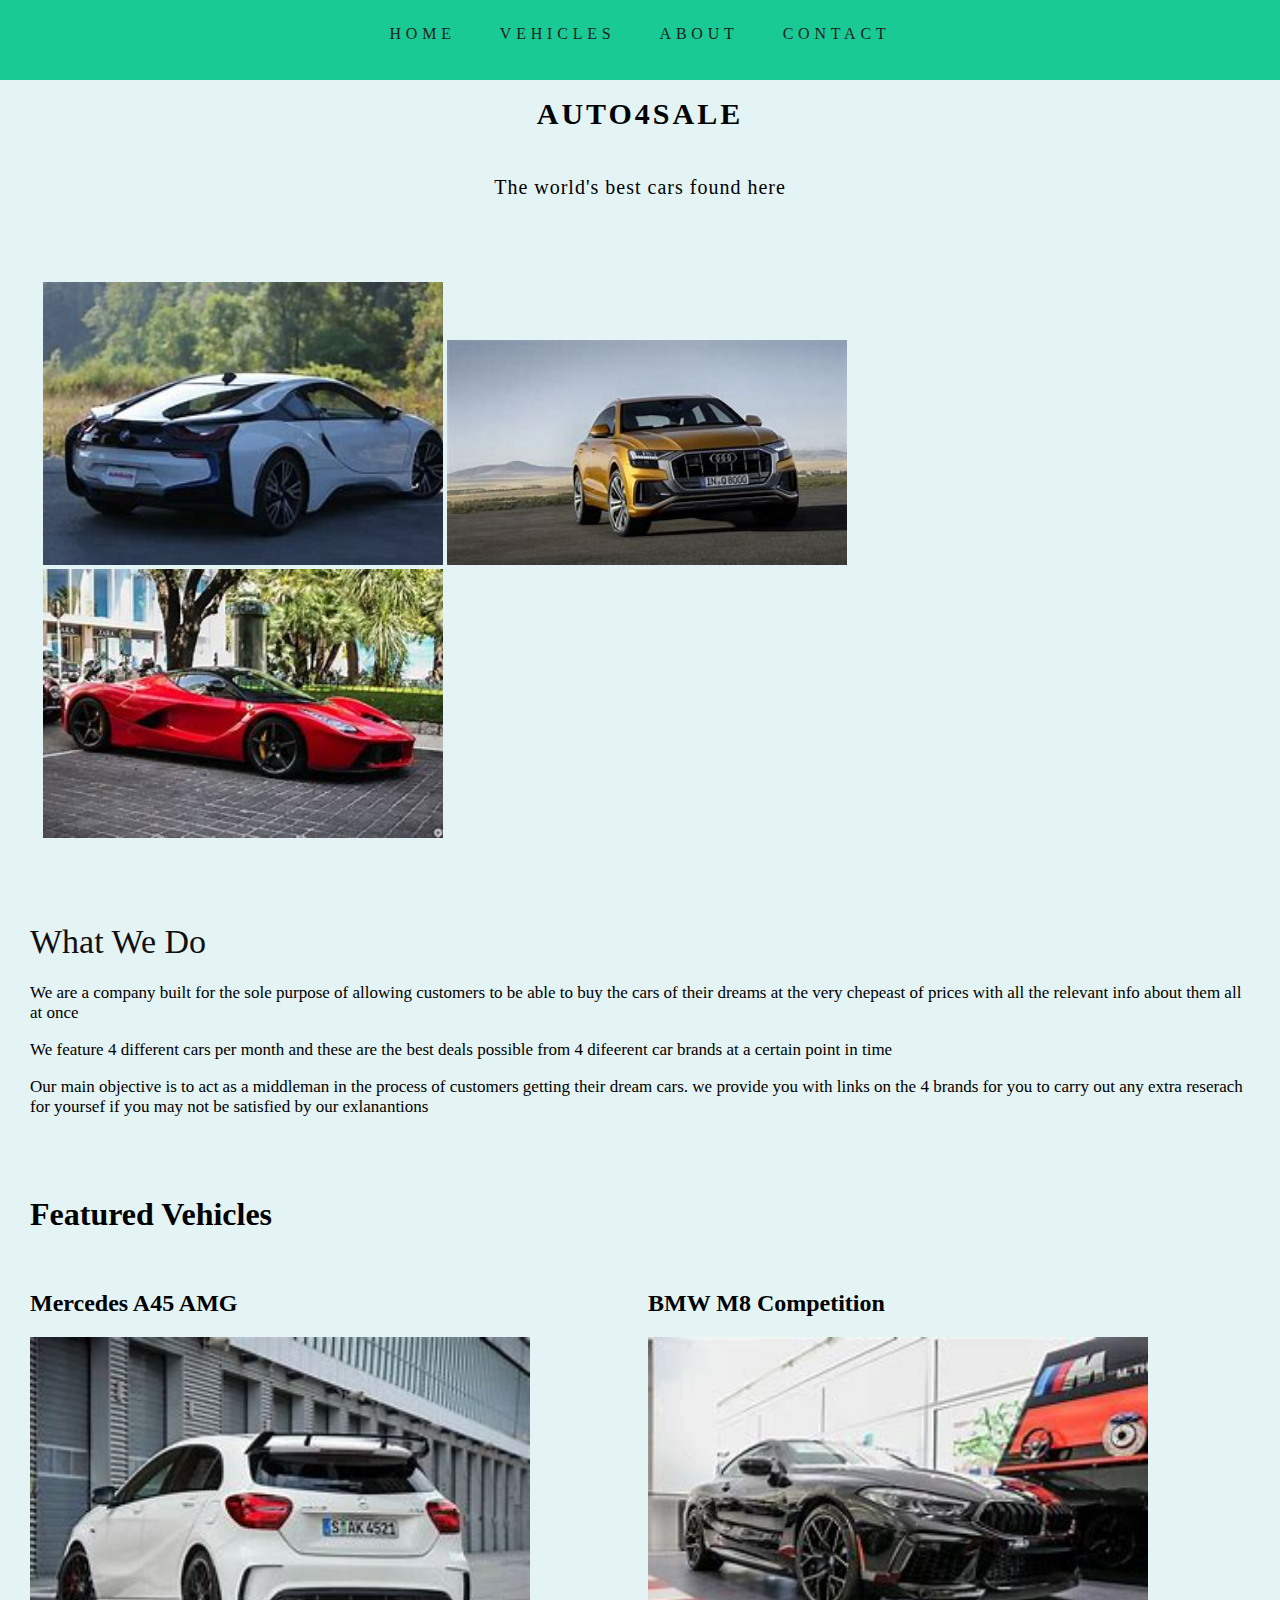
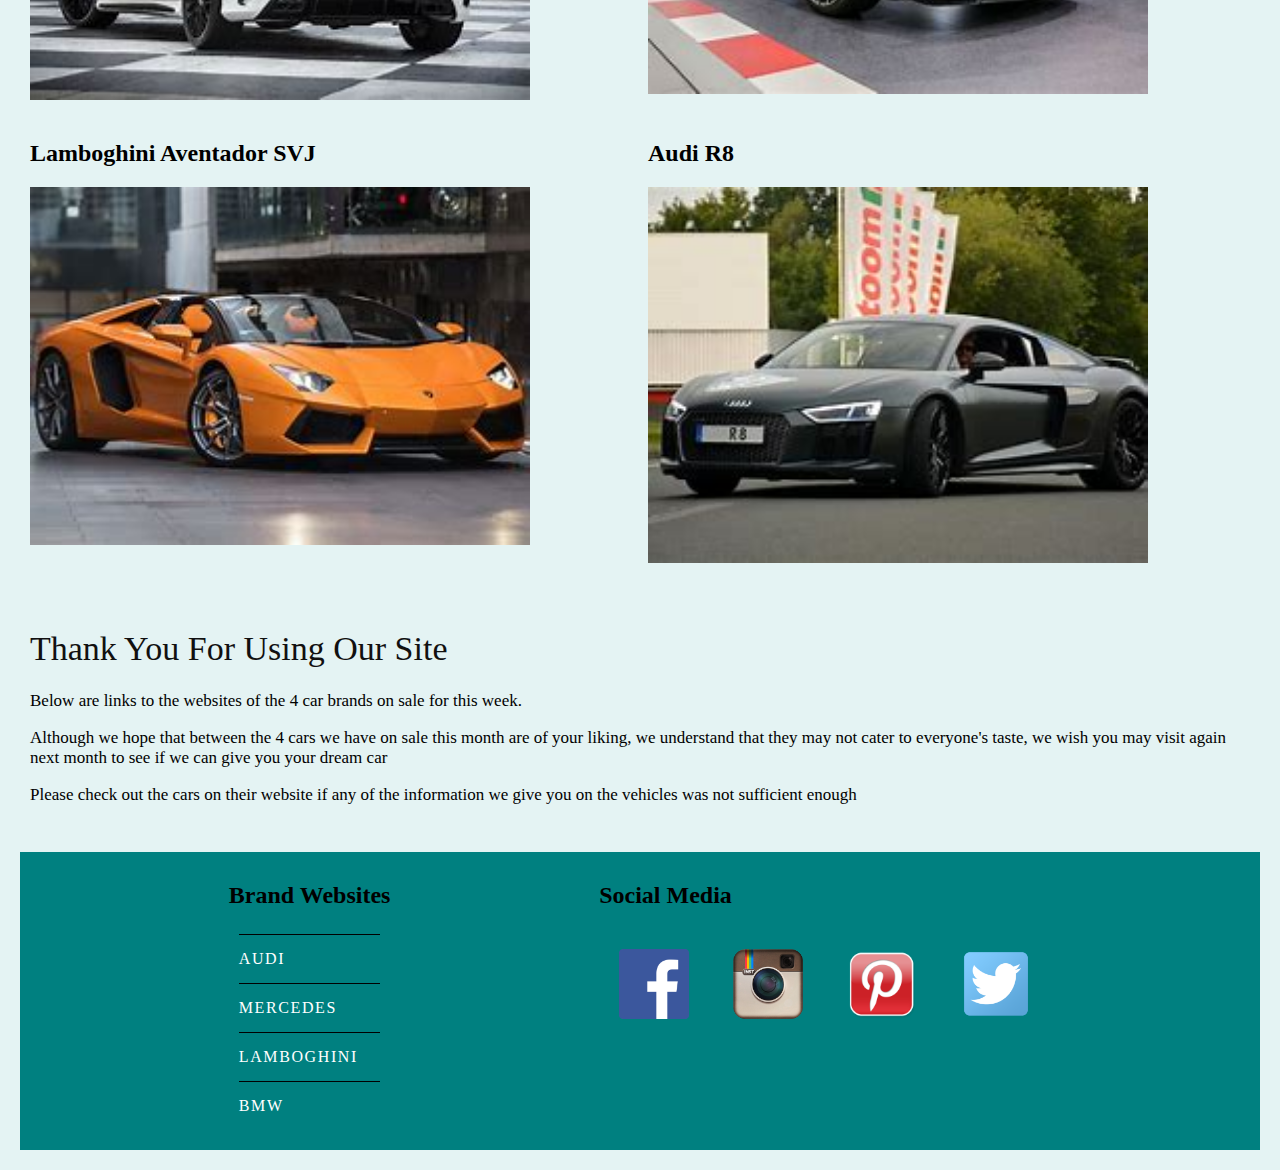
<file: index.html>
<!DOCTYPE html>
<html>
  <head>
    <link rel="stylesheet" href="style.css" />
    <title>Auto4Sale</title>
  </head>
  <body>
    <div id="header">
      <ul>
        <li><a href="index.html">HOME</a></li>
        <li><a href="vehicles.html">Vehicles</a></li>
        <li><a href="about.html">ABOUT</a></li>
        <li><a href="contact.html">Contact</a></li>
      </ul>
    </div>
    <div id="title">
      <h2>AUTO4SALE</h2>
      <p>The world's best cars found here </p>
    </div>
    <div id="display-images">
      <img src="images/i8 bet.jpg" width="400px" />
      <img src="images/download.jpg" width="400px" />
      <img src="images/ferrari.jpg" width="400px" />
    </div>

    <section>
      <div id="web-info">
        <h1>What We Do</h1>
        <p>
          We are a company built for the sole purpose of allowing customers to
          be able to buy the cars of their dreams at the very chepeast of prices
          with all the relevant info about them all at once
        </p>
        <p>
          We feature 4 different cars per month and these are the best deals
          possible from 4 difeerent car brands at a certain point in time
        </p>
        <p>
          Our main objective is to act as a middleman in the process of
          customers getting their dream cars. we provide you with links on the 4
          brands for you to carry out any extra reserach for yoursef if you may
          not be satisfied by our exlanantions
        </p>
      </div>
    </section>
    <section>
      <div id="featured-vehicles-box">
        <h1>Featured Vehicles</h1>
        <br />
        <div id="featured-vehicles">
          <h2>Mercedes A45 AMG</h2>
          <a href="vehicles.html">
            <img src="images/a45 amg.jpg" width="500px"
          /></a>
        </div>
        <div id="featured-vehicles">
          <h2>BMW M8 Competition</h2>
          <a href="vehicles.html"
            ><img src="images/m8.jpg" width="500px"
          /></a>
        </div>
        <div id="featured-vehicles">
          <h2>Lamboghini Aventador SVJ</h2>
          <a href="vehicles.html">
            <img src="images/lambo.jpg" width="500px"
          /></a>
        </div>
        <div id="featured-vehicles">
          <h2>Audi R8</h2>
          <a href="vehicles.html">
            <img src="images/R8 audi.jpg" width="500px"
          /></a>
        </div>
      </div>
    </section>
    <section>
      <div id="footer-message">
        <h1>Thank You For Using Our Site</h1>
        <p>
          Below are links to the websites of the 4 car brands on sale for this
          week.
        </p>
        <p>
          Although we hope that between the 4 cars we have on sale this month
          are of your liking, we understand that they may not cater to
          everyone's taste, we wish you may visit again next month to see if we
          can give you your dream car
        </p>
        <p>
          Please check out the cars on their website if any of the information
          we give you on the vehicles was not sufficient enough
        </p>
      </div>
    </section>
    <section>
      <div id="footer">
        <div id="brand-websites">
          <h2>Brand Websites</h2>
          <ul>
            <li>
              <a href="https://www.audi.com/">Audi</a>
            </li>
            <li>
              <a href="http://www.mercedes.com/">Mercedes</a>
            </li>
            <li>
              <a href="https://www.lamborghini.com/en-en">Lamboghini</a>
            </li>
            <li>
              <a href="https://www.bmwgroup.com/">BMW</a>
            </li>
          </ul>
        </div>
        <div id="social-media">
          <h2>Social Media</h2>
          <a href="https://www.facebook.com/">
            <img src="images/facebook.png" width="70px"
          /></a>
          <a href="https://www.instagram.com/?hl=en">
            <img src="images/instagram.png" width="70px"
          /></a>
          <a href="https://za.pinterest.com/">
            <img src="images/pinterest.png" width="70px"
          /></a>
          <a href="https://twitter.com/?lang=en">
            <img src="images/twitter.png" width="70px"
          /></a>
        </div>
      </div>
    </section>
  </body>
</html>
</file>
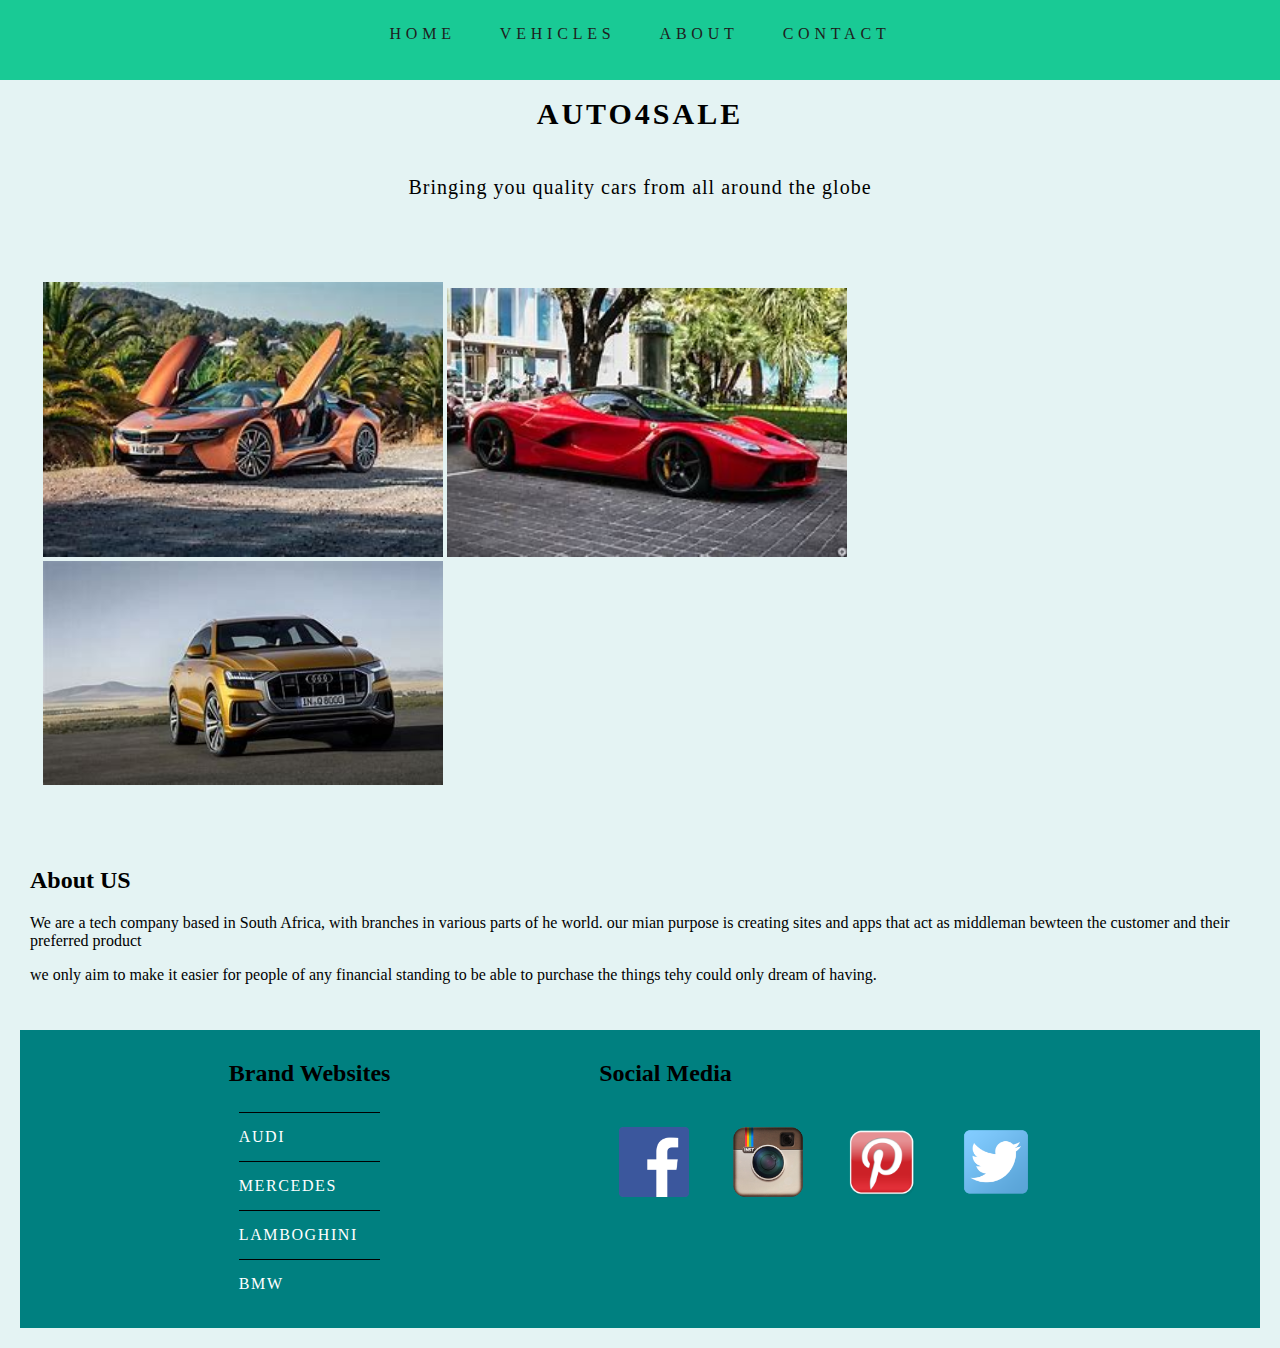
<file: about.html>
<!DOCTYPE html>
<html>
  <head>
    <link rel="stylesheet" href="style.css" />
    <title>Auto4Sale</title>
  </head>
  <body>
    <div id="header">
      <ul>
        <li><a href="index.html">HOME</a></li>
        <li><a href="vehicles.html">Vehicles</a></li>
        <li><a href="about.html">ABOUT</a></li>
        <li><a href="contact.html">Contact</a></li>
      </ul>
    </div>
    <div id="title">
      <h2>AUTO4SALE</h2>
      <p>Bringing you quality cars from all around the globe</p>
    </div>
    <div id="display-images">
      <img src="images/i8.jpg" width="400px" />
      <img src="images/ferrari.jpg" width="400px" />
      <img src="images/download.jpg" width="400px" />
    </div>

    <section>
      <div id="contact" >
          <h2>About US</h2>
          <p>
              We are a tech company based in South Africa, with branches in various parts of he world. our mian purpose is creating sites and apps that act as middleman bewteen the customer and their preferred product
          </p>
          <p>
              we only aim to make it easier for people of any financial standing to be able to purchase the things tehy could only dream of having.
          </p>
      </div>
    <section>
      <div id="footer">
        <div id="brand-websites">
          <h2>Brand Websites</h2>
          <ul>
            <li>
              <a href="https://www.audi.com/">Audi</a>
            </li>
            <li>
              <a href="http://www.mercedes.com/">Mercedes</a>
            </li>
            <li>
              <a href="https://www.lamborghini.com/en-en">Lamboghini</a>
            </li>
            <li>
              <a href="https://www.bmwgroup.com/">BMW</a>
            </li>
          </ul>
        </div>
        <div id="social-media">
          <h2>Social Media</h2>
          <a href="https://www.facebook.com/">
            <img src="images/facebook.png" width="70px"
          /></a>
          <a href="https://www.instagram.com/?hl=en">
            <img src="images/instagram.png" width="70px"
          /></a>
          <a href="https://za.pinterest.com/">
            <img src="images/pinterest.png" width="70px"
          /></a>
          <a href="https://twitter.com/?lang=en">
            <img src="images/twitter.png" width="70px"
          /></a>
        </div>
      </div>
    </section>
  </body>
</html>
</file>
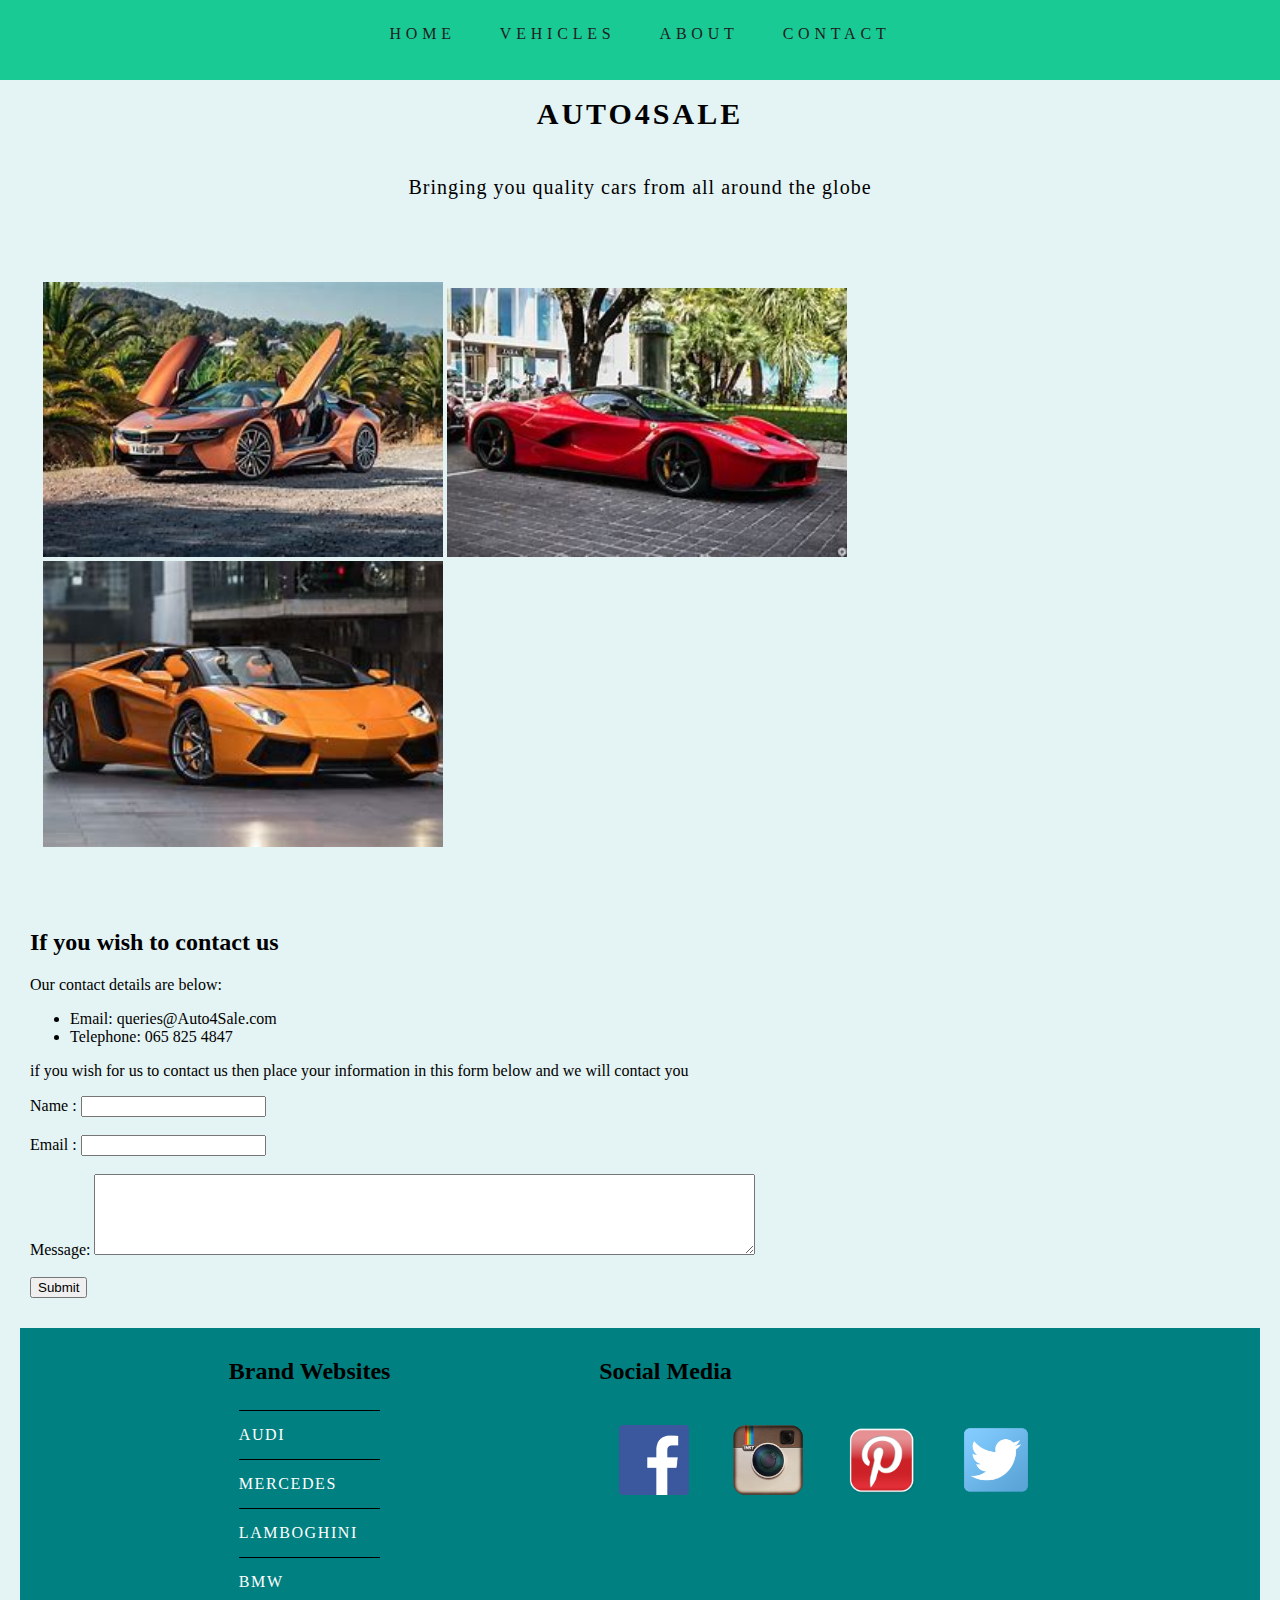
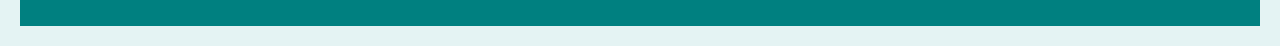
<file: contact.html>
<!DOCTYPE html>
<html>
  <head>
    <link rel="stylesheet" href="style.css" />
    <title>Auto4Sale</title>
  </head>
  <body>
    <div id="header">
      <ul>
        <li><a href="index.html">HOME</a></li>
        <li><a href="vehicles.html">Vehicles</a></li>
        <li><a href="about.html">ABOUT</a></li>
        <li><a href="contact.html">Contact</a></li>
      </ul>
    </div>
    <div id="title">
      <h2>AUTO4SALE</h2>
      <p>Bringing you quality cars from all around the globe</p>
    </div>
    <div id="display-images">
      <img src="images/i8.jpg" width="400px" />
      <img src="images/ferrari.jpg" width="400px" />
      <img src="images/lambo.jpg" width="400px" />
    </div>

    <section>
      <div id="contact">
        <h2>If you wish to contact us</h2>
        <p>Our contact details are below:</p>
        <ul class="style1">
          <li>Email: queries@Auto4Sale.com</li>
          <li>Telephone: 065 825 4847</li>
        </ul>

        <p>
          if you wish for us to contact us then place your information in this
          form below and we will contact you
        </p>
        <form>
          Name : <input type="text" /><br /><br />
          Email : <input type="email" /><br /><br />
          Message: <textarea cols="80" rows="5"></textarea><br /><br />
          <input type="submit" value="Submit" />
        </form>
      </div>
    </section>
    <section>
      <div id="footer">
        <div id="brand-websites">
          <h2>Brand Websites</h2>
          <ul>
            <li>
              <a href="https://www.audi.com/">Audi</a>
            </li>
            <li>
              <a href="http://www.mercedes.com/">Mercedes</a>
            </li>
            <li>
              <a href="https://www.lamborghini.com/en-en">Lamboghini</a>
            </li>
            <li>
              <a href="https://www.bmwgroup.com/">BMW</a>
            </li>
          </ul>
        </div>
        <div id="social-media">
          <h2>Social Media</h2>
          <a href="https://www.facebook.com/">
            <img src="images/facebook.png" width="70px"
          /></a>
          <a href="https://www.instagram.com/?hl=en">
            <img src="images/instagram.png" width="70px"
          /></a>
          <a href="https://za.pinterest.com/">
            <img src="images/pinterest.png" width="70px"
          /></a>
          <a href="https://twitter.com/?lang=en">
            <img src="images/twitter.png" width="70px"
          /></a>
        </div>
      </div>
    </section>
  </body>
</html>
</file>
<file: style.css>
body {
  margin: 0;
  padding: 0;
  width: 100%;
  height: 100%;
  background-color: rgb(228, 243, 243);
}
/* ==================== HEADER =================== */
#header {
  background-color: rgb(25, 202, 149);
  width: 100%;
  z-index: 1000;
}
#header ul {
  margin: 0;
  padding: 0;
  list-style-type: none;
  text-align: center;
  height: 80px;
}
#header li {
  display: inline-block;
  letter-spacing: 0.3em;
  margin-top: 15px;
  padding: 10px 20px;
  text-transform: uppercase;
}
#header a {
  color: rgb(31, 29, 29);
  text-decoration: none;
  display: block;
}
#header a:hover {
  color: red;
}
/* ==================== TITLE =================== */
#title {
  text-align: center;
  width: 100%;
  margin-top: -28px;
}
#title h2 {
  color: black;
  padding: 20px;
  font-weight: 700;
  font-size: 30px;
  letter-spacing: 0.1em;
}
#title p {
  color: black;
  padding-bottom: 35px;
  font-size: 20px;
  font-weight: 500;
  letter-spacing: 0.05em;
}
/* ==================== DISPLAY-IMAGES =================== */
#display-images {
  margin: 15px;
  padding: 28px;
}
/* ==================== TITLE =================== */
#web-info {
  margin: 20px;
  padding: 10px;
}
#web-info h1 {
  font-size: 34px;
  font-weight: 500;
  color: rgb(17, 16, 16);
}
#web-info p {
  font-size: 17px;
  font-weight: 450;
}
/* ==================== Featured Vehicles =================== */
#featured-vehicles-box {
  margin: 20px;
  padding: 10px;
  display: grid;
  grid-template-columns: 1fr 1fr;
  gap: 1em;
}
#featured-vehicles-bpx h2 {
  font-size: 34px;
  font-weight: 500;
  color: rgb(17, 16, 16);
}
#featured-vehicles img {
  -moz-transition: -moz-transform 0.5s ease-in;
  -webkit-transition: -webkit-transform 0.5s ease-in;
  -o-transition: -o-transform 0.5s ease-in;
}
#featured-vehicles img:hover {
  -moz-transform: scale(1.3);
  -webkit-transform: scale(1.3);
  -o-transform: scale(1.3);
}
/* ==================== FOOTER =================== */
#footer-message {
  margin: 20px;
  padding: 10px;
}
#footer-message h1 {
  font-size: 34px;
  font-weight: 500;
  color: rgb(17, 16, 16);
}
#footer-message p {
  font-size: 17px;
  font-weight: 450;
}
#footer {
  margin: 20px;
  padding: 10px 0;
  display: flex;
  justify-content: space-evenly;
  background-color: teal;
  bottom: 0;
}
#brand-websites ul {
  list-style-type: none;
  margin: 5px;
  padding: 5px;
}
#brand-websites li {
  letter-spacing: 0.1em;
  text-transform: uppercase;
  border-top: 1px solid;
  padding: 15px 0;
}
#brand-websites a {
  text-decoration: none;
  color: white;
  font-weight: 500;
}
#brand-websites a:hover {
  color: red;
}
#social-media img {
  padding: 20px;
}
/* ==================== CONTACT =================== */
#contact {
  margin: 20px;
  padding: 10px;
}
/* ==================== CARS =================== */
.vehicle-intro {
  margin: 20px;
  padding: 10px;
  text-align: center;
}
#cars {
  margin: 20px;
  padding: 10px;
  display: grid;
  grid-template-columns: 1fr 1fr 1fr;
  gap: 2em;
}
#cars-image {
  margin: 10px;
  padding: 10px;
  grid-column-start: 1;
  grid-column-end: 3;
  -moz-transition: -moz-transform 3.4s ease-in;
  -webkit-transition: -webkit-transform 3.4s ease-in;
  -o-transition: -o-transform 3.4s ease-in;
}
#cars-image img:hover {
  -moz-transform: scale(1.2);
  -webkit-transform: scale(1.2);
  -o-transform: scale(1.2);
}
#cars-info h2 {
  font-size: 40px;
  font-weight: 600;
}
#cars-info p {
  font-size: 20px;
  font-weight: 500;
  text-transform: capitalize;
}
</file>
